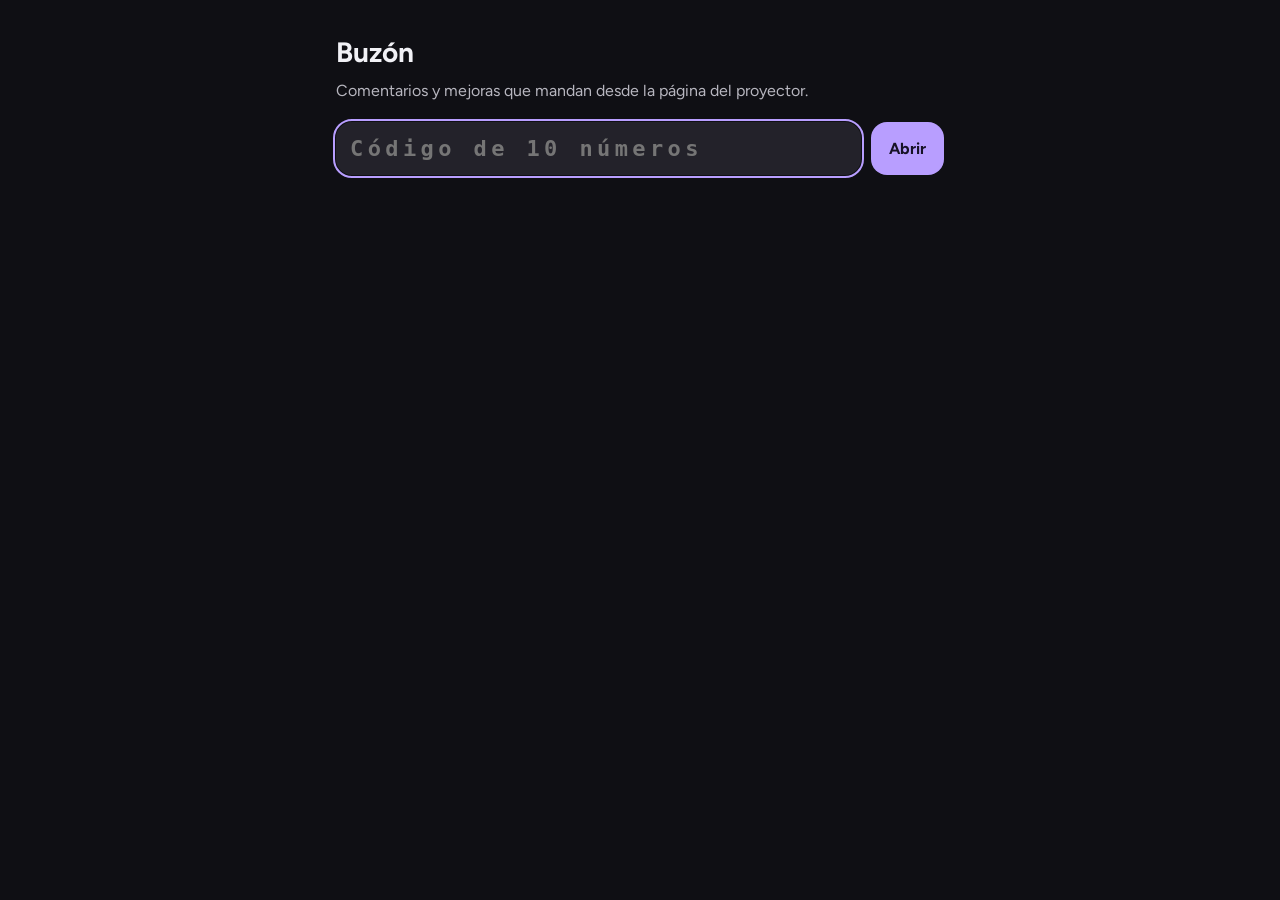
<file: apps/relay/web/feedback.html>
<!doctype html>
<html lang="es">
<head>
  <meta charset="utf-8">
  <meta name="viewport" content="width=device-width, initial-scale=1, viewport-fit=cover">
  <meta name="robots" content="noindex">
  <title>Buzón · Proyector</title>
  <link rel="icon" href="icon-192.png">
  <link rel="preconnect" href="https://fonts.googleapis.com">
  <link rel="preconnect" href="https://fonts.gstatic.com" crossorigin>
  <link rel="stylesheet" href="https://fonts.googleapis.com/css2?family=Figtree:wght@400;500;600;700&display=swap">
  <style>
    :root {
      color-scheme: dark;
      --bg: #0f0f14; --surface: #191820; --surface2: #23222a; --line: #32323b;
      --text: #f1f1f6; --text2: #b7b6bf; --text3: #8c8b93;
      --accent: #b89eff; --on-accent: #171226; --danger: #f47b74;
    }
    * { box-sizing: border-box; }
    [hidden] { display: none !important; }
    html, body { margin: 0; background: var(--bg); color: var(--text); }
    body { font: 16px/1.45 Figtree, system-ui, -apple-system, sans-serif; }
    main { max-width: 640px; margin: 0 auto; padding: calc(env(safe-area-inset-top, 0px) + 32px) 16px 48px; }
    h1 { margin: 0 0 6px; font-size: 28px; }
    .sub { margin: 0 0 20px; color: var(--text2); }
    form { display: flex; gap: 10px; }
    input {
      flex: 1; min-width: 0; padding: 14px; border: 0; border-radius: 16px;
      background: var(--surface2); color: var(--text); font: 700 22px/1 ui-monospace, Menlo, monospace; letter-spacing: .2em;
    }
    input:focus { outline: 2px solid var(--accent); outline-offset: 1px; }
    button { font: inherit; cursor: pointer; }
    .btn { min-height: 52px; padding: 0 18px; border: 0; border-radius: 16px; background: var(--accent); color: var(--on-accent); font-weight: 700; }
    .error { color: var(--danger); font-weight: 600; margin: 12px 0 0; }
    .bar { display: flex; align-items: center; gap: 10px; margin: 8px 0 14px; color: var(--text3); font-size: 14px; }
    .bar button { margin-left: auto; background: none; border: 0; color: var(--accent); font-weight: 650; padding: 8px 0; }
    ul { list-style: none; margin: 0; padding: 0; display: grid; gap: 10px; }
    li { background: var(--surface); border-radius: 18px; padding: 14px 16px; }
    .meta { display: flex; gap: 8px; align-items: baseline; color: var(--text3); font-size: 13px; }
    .meta b { color: var(--text); font-size: 15px; }
    .meta button { margin-left: auto; background: none; border: 0; color: var(--danger); font-size: 13px; font-weight: 650; padding: 4px 0; }
    .text { margin: 6px 0 0; white-space: pre-wrap; overflow-wrap: anywhere; }
    .empty { color: var(--text3); }
  </style>
</head>
<body>
  <main>
    <h1>Buzón</h1>
    <p class="sub">Comentarios y mejoras que mandan desde la página del proyector.</p>

    <form id="unlock" autocomplete="off">
      <input id="code" type="password" inputmode="numeric" pattern="[0-9]*" maxlength="10" placeholder="Código de 10 números" aria-label="Código de 10 números">
      <button class="btn" type="submit">Abrir</button>
    </form>
    <p class="error" id="error" role="alert" hidden></p>

    <section id="inbox" hidden>
      <div class="bar"><span id="count"></span><button type="button" id="reload">Actualizar</button></div>
      <ul id="items"></ul>
    </section>
  </main>

  <script>
    'use strict';
    // The code goes in the request body, never in the URL, and is kept only
    // for this tab (sessionStorage) so a reload does not ask again.
    const $ = (id) => document.getElementById(id);
    let code = '';
    try { code = sessionStorage.getItem('feedback.code') || ''; } catch { /* private mode */ }

    async function call(path, body) {
      const res = await fetch(`api/feedback/${path}`, {
        method: 'POST',
        headers: { 'content-type': 'application/json' },
        body: JSON.stringify({ code, ...body }),
        cache: 'no-store',
      });
      const data = await res.json().catch(() => ({}));
      if (!res.ok || !data.ok) throw new Error(data.error || `Error ${res.status}`);
      return data;
    }

    function fail(message) {
      $('error').textContent = message;
      $('error').hidden = false;
    }

    async function load() {
      $('error').hidden = true;
      let data;
      try {
        data = await call('list', {});
      } catch (e) {
        $('inbox').hidden = true;
        $('unlock').hidden = false;
        try { sessionStorage.removeItem('feedback.code'); } catch { /* ignore */ }
        fail(e.message);
        return;
      }
      try { sessionStorage.setItem('feedback.code', code); } catch { /* ignore */ }
      $('unlock').hidden = true;
      $('inbox').hidden = false;
      const items = data.items || [];
      $('count').textContent = items.length === 1 ? '1 comentario' : `${items.length} comentarios`;
      const ul = $('items');
      ul.replaceChildren();
      if (!items.length) {
        const li = document.createElement('li');
        li.className = 'empty';
        li.textContent = 'Todavía no hay comentarios.';
        ul.append(li);
      }
      for (const it of items) {
        const li = document.createElement('li');
        const meta = document.createElement('div');
        meta.className = 'meta';
        const who = document.createElement('b');
        who.textContent = it.name || 'Sin nombre';
        const when = document.createElement('span');
        when.textContent = new Date(it.at * 1000).toLocaleString('es-MX', { dateStyle: 'medium', timeStyle: 'short' })
          + (it.version ? ` · v${it.version}` : '');
        const del = document.createElement('button');
        del.type = 'button';
        del.textContent = 'Borrar';
        del.addEventListener('click', async () => {
          try {
            await call('delete', { id: it.id });
            load();
          } catch (e) {
            fail(e.message);
          }
        });
        meta.append(who, when, del);
        // textContent: what people wrote is shown as text, never as HTML.
        const text = document.createElement('p');
        text.className = 'text';
        text.textContent = it.text;
        li.append(meta, text);
        ul.append(li);
      }
    }

    $('unlock').addEventListener('submit', (e) => {
      e.preventDefault();
      code = $('code').value.trim();
      if (!/^\d{10}$/.test(code)) {
        fail('Son 10 números');
        return;
      }
      load();
    });
    $('reload').addEventListener('click', load);
    if (code) load();
    else $('code').focus();
  </script>
</body>
</html>
</file>
